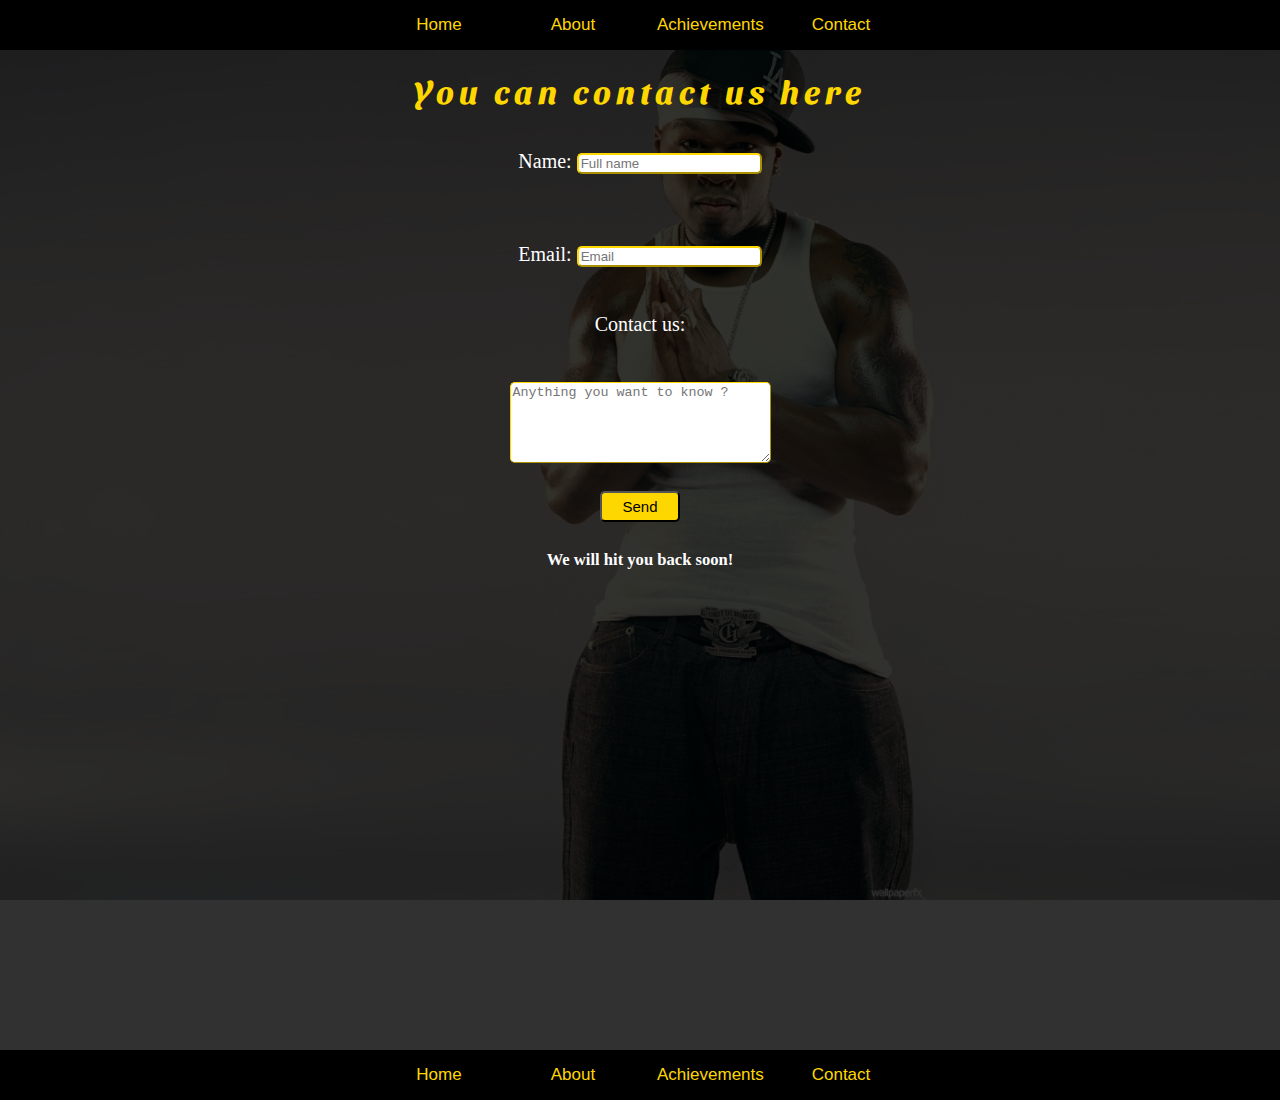
<file: contact.html>
<!DOCTYPE html>
<html>
  <head>
    <title>50 Cent Fan Page</title>
    <link
      href="https://fonts.googleapis.com/css2?family=Roboto:ital@1&display=swap"
      rel="stylesheet"
    />
    <link
      href="https://fonts.googleapis.com/css2?family=Sansita+Swashed:wght@900&display=swap"
      rel="stylesheet"
    />
    <link rel="stylesheet" href="./styles.css">
    <link rel="icon" href="necklace.ico" type="ico" />
  </head>
  <body id="contactbody">
    <header>
        <nav class="nav-bar">
          <ul>
            <li><a href="index.html">Home</a></li>
            <li><a href="index.html#about">About</a></li>
            <li><a href="index.html#achievements">Achievements</a></li>
            <li><a href="contact.html" id="contact">Contact</a></li>
          </ul>
        </nav>
      </header>
    <main id="maincontact">
        <div class="overlay">
      <section>
        <div>
          <h1 id="welcome">You can contact us here</h1>
        </div><br>
        <div id="contact">
          <form>
            <label>Name:</label>
            <input type="text" placeholder="Full name" />
            <br/><br/><br><br>
            <label>Email:</label>
            <input type="email" placeholder="Email" />
            <br/><br/><br>
            <label>Contact us:</label>
            <br/><br><br>
            <textarea
              placeholder="Anything you want to know ?"
              cols="30"
              rows="5"
            ></textarea>
            <br/><br>
            <input id="button1" type="submit" value="Send" />
            <h5>We will hit you back soon!</h5>
        </form>
        </div>
      </section>
    </div>
    </main>
    <footer>
        <nav class="nav-bar">
          <ul>
            <li><a href="index.html">Home</a></li>
            <li><a href="index.html#about">About</a></li>
            <li><a href="index.html#achievements">Achievements</a></li>
            <li><a href="contact.html" id="contact">Contact</a></li>
          </ul>
        </nav>
      </footer>
  </body>
</html>
</file>
<file: styles.css>
.nav-bar ul {
  list-style: none;
  background: black;
  text-align: center;
  padding: 0;
  margin: 0;
}
.nav-bar li {
  display: inline-block;
}
.nav-bar a {
  text-decoration: none;
  color: gold;
  width: 100px;
  display: block;
  padding: 15px;
  font-size: 17px;
  font-family: "Franklin Gothic Medium", "Arial Narrow", Arial, sans-serif;
}
.nav-bar a:hover {
  background-color: gold;
  color: black;
  transition: 0.5s;
}
body {
    margin: 0;
    padding: 0;
}
main {
    background: url(/img/50_Cent.jpg);
    background-size: cover;
    background-attachment: fixed;
}
.overlay {
    overflow: auto;
    background-color: rgba(0, 0, 0, 0.808);
    height: 100%;
}
#welcome {
  font-family: "Sansita Swashed", cursive;
  text-align: center;
  letter-spacing: 5px;
  color: gold;
}
#firstpic {
    text-align: center;
}
.toppic img {
    border-style: outset;
    border-color: gold;
    border-radius: 15px;
    border-width: 5px;
}
h2 {
  font-family: "Sansita Swashed", cursive;
  color: gold;
}
p {
   color: white; 
}
#anotherlist {
    text-align: left;
    color: gold;
}
#song {
    color: white;
}
p {
    text-align: center;
}
h2 {
    text-align: center;
}
h5 {
    text-align: center;
    color: white;
}
.cpic {
    text-align: center;
}
.cpic img {
    border-style: outset;
    border-color: gold;
    border-radius: 50%;
    border-width: 3px;
}
#bestsongs {
    text-align: center;
}
#bestsongs div {
    display: inline-block;
    border-style: inset;
    border-radius: 15px;
    width: 29%;
    border-color: gold;
    border-width: 7px;
}
#bestsongs img {
    border-style: outset;
    border-color: gold;
    border-width: 5px;
    border-radius: 15%;
}
h3 {
    color: white;
}
#bestsongs h3:hover {
    color: gold;
    transition: 0.5s;
}
#contact {
    text-align: center;
}
#contact form {
    color: white;
    font-size: 20px;
    height: 100vh;
}
form input, textarea {
    border-style: outset;
    border-color: gold;
    border-radius: 5px;
}
#button1 {
    background-color: gold;
    border-color: black;
    color: black;
    padding: 5px 20px;
    font-size: 15px;
}
</file>
